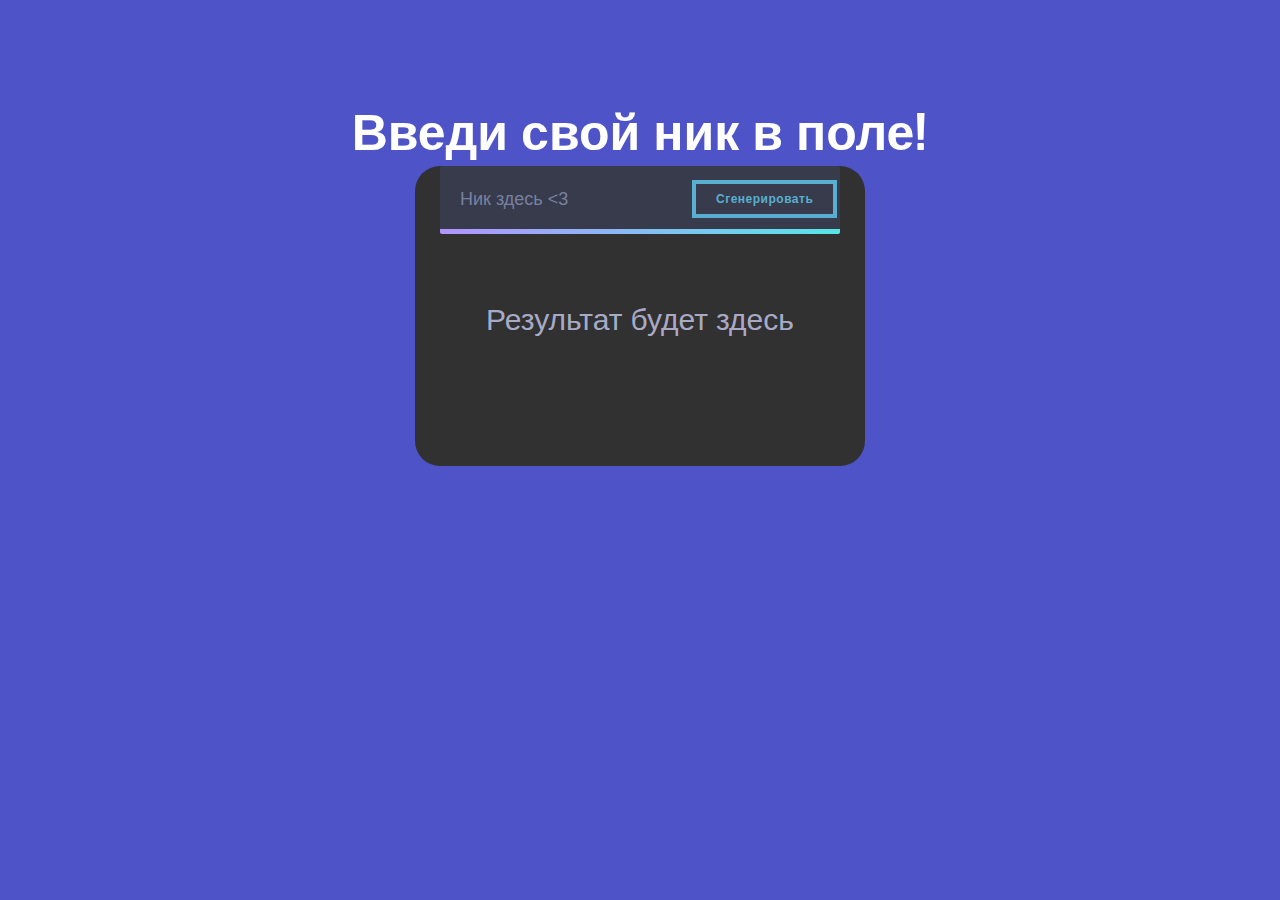
<file: index.html>
<!DOCTYPE html>
<html lang="en">
<head>
    <meta charset="UTF-8">
    <meta http-equiv="X-UA-Compatible" content="IE=edge">
    <meta name="viewport" content="width=device-width, initial-scale=1.0">
    <title>nickscale</title>
    <link rel="icon" href="favicon.png">
    <link rel="stylesheet" href="style.css">
    <script src="script.js" defer></script>
</head>
<body>
    <div class="area" > 
            <ul class="circles">
                    <li></li>
                    <li></li>
                    <li></li>
                    <li></li>
                    <li></li>
                    <li></li>
                    <li></li>
                    <li></li>
                    <li></li>
                    <li></li>
            </ul>
            <div class="context">
                <h1>Введи свой ник в поле!</h1>
                <div class="textarea">
                    <div class="container">
                        <div class="webflow-style-input">
                            <input id="inp" type="text" placeholder="Ник здесь <3"/>
        
                            <button class="btn draw-border" id="button">Сгенерировать</button>
                        </div><div class="ta" id="text">Результат будет здесь</div>
                        <!-- <div class="newArea" id="text">

                        </div> -->
                    </div>
                </div>
                <!-- <a href="" class="demo">asd</a> -->
            </div>   
    </div >
</body>
</html>
</file>
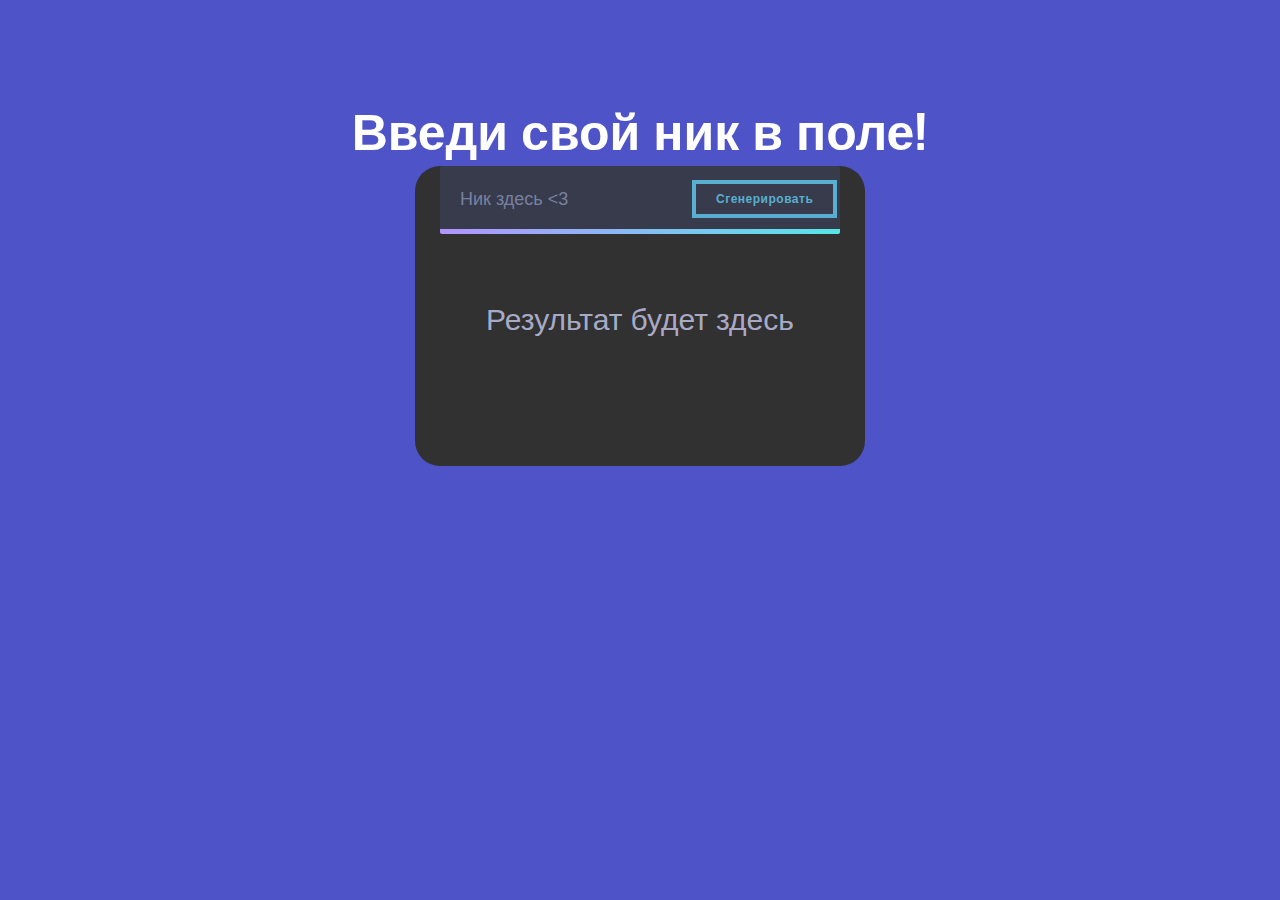
<file: main.html>
<!DOCTYPE html>
<html lang="en">
<head>
    <meta charset="UTF-8">
    <meta http-equiv="X-UA-Compatible" content="IE=edge">
    <meta name="viewport" content="width=device-width, initial-scale=1.0">
    <title>nickscale</title>
    <link rel="stylesheet" href="style.css">
    <script src="script.js" defer></script>
</head>
<body>
    <div class="area" > 
            <ul class="circles">
                    <li></li>
                    <li></li>
                    <li></li>
                    <li></li>
                    <li></li>
                    <li></li>
                    <li></li>
                    <li></li>
                    <li></li>
                    <li></li>
            </ul>
            <div class="context">
                <h1>Введи свой ник в поле!</h1>
                <div class="textarea">
                    <div class="container">
                        <div class="webflow-style-input">
                            <input id="inp" type="text" placeholder="Ник здесь <3"/>
        
                            <button class="btn draw-border" id="button">Сгенерировать</button>
                        </div><div class="ta" id="text">Результат будет здесь</div>
                        <!-- <div class="newArea" id="text">

                        </div> -->
                    </div>
                </div>
                <!-- <a href="" class="demo">asd</a> -->
            </div>   
    </div >
</body>
</html>
</file>
<file: style.css>
@import url('https://fonts.googleapis.com/css?family=Exo:400,700');
input { border-style: none; background: transparent; outline: none; }
button { padding: 0; background: none; border: none; outline: none; }
a { text-decoration: none; }

*{
    margin: 0px;
    padding: 0px;
}

a.demo {
    text-align: center;
    font-size: 1.6rem;
    font-weight: normal;
    color: rgba(202, 205, 239, 0.8);
    margin-bottom: 3rem;
  }
  .demo-flex-spacer {
    flex-grow: 1;
  }
body{
    font-family: 'Exo', sans-serif;
    -webkit-font-smoothing: antialiased;
    -moz-osx-font-smoothing: grayscale;
    background: #4e54c8;  
    background: -webkit-linear-gradient(to left, #8f94fb, #4e54c8);  
}

html { box-sizing: border-box; font-size: 10px; }
*, *:before, *:after { box-sizing: inherit; }

.textarea {
    margin: auto;
    width: 450px;
    height: 300px;
    background-color: #313131;
    position: relative;
    border-radius: 25px;
}

.container {
    display: flex;
    flex-direction: column;
    justify-content: center;
    height: 80%;
    max-width: 1600px;
    padding: 0 15px;
    margin: 0 auto;
  }

.context {
    width: 100%;
    position: absolute;
    margin-top: 10rem;
    
}

.context h1{
    text-align: center;
    color: #fff;
    font-size: 50px;
}


.area{
    background: #4e54c8;  
    background: -webkit-linear-gradient(to left, #8f94fb, #4e54c8);  
    width: 100%;
    height: 100vh;
    background-size: cover;
    background-attachment: fixed;
    background-position: center center;
}

.ta {
    text-align: center;
    font-size: 3rem;
    font-weight: normal;
    color: rgba(202, 205, 239, 0.8);
    margin: auto;
}

.circles{
    position: absolute;
    top: 0;
    left: 0;
    width: 100%;
    height: 100%;
    overflow: hidden;
}

.draw-border {
    box-shadow: inset 0 0 0 4px #58afd1;
    color: #58afd1;
    transition: color 0.25s 0.0833333333s;
    position: relative;
  }
  .draw-border::before, .draw-border::after {
    border: 0 solid transparent;
    box-sizing: border-box;
    content: "";
    pointer-events: none;
    position: absolute;
    width: 0;
    height: 0;
    bottom: 0;
    right: 0;
  }
  .draw-border::before {
    border-bottom-width: 4px;
    border-left-width: 4px;
  }
  .draw-border::after {
    border-top-width: 4px;
    border-right-width: 4px;
  }
  .draw-border:hover {
    color: #ffe593;
  }
  .draw-border:hover::before, .draw-border:hover::after {
    border-color: #ffe593;
    transition: border-color 0s, width 0.25s, height 0.25s;
    width: 100%;
    height: 100%;
  }
  .draw-border:hover::before {
    transition-delay: 0s, 0s, 0.25s;
  }
  .draw-border:hover::after {
    transition-delay: 0s, 0.25s, 0s;
  }
  
  .btn {
    background: none;
    border: none;
    cursor: pointer;
    line-height: 1.5;
    font: 700 1.2rem "Roboto Slab", sans-serif;
    padding: 1em 2em;
    letter-spacing: 0.05rem;
  }
  .btn:focus {
    outline: 2px dotted #55d7dc;
  }

.circles li{
    position: absolute;
    display: block;
    list-style: none;
    width: 20px;
    height: 20px;
    background: rgba(255, 255, 255, 0.2);
    animation: animate 25s linear infinite;
    bottom: -150px;
    
}

.circles li:nth-child(1){
    left: 25%;
    width: 80px;
    height: 80px;
    animation-delay: 0s;
}


.circles li:nth-child(2){
    left: 10%;
    width: 20px;
    height: 20px;
    animation-delay: 2s;
    animation-duration: 12s;
}

.circles li:nth-child(3){
    left: 70%;
    width: 20px;
    height: 20px;
    animation-delay: 4s;
}

.circles li:nth-child(4){
    left: 40%;
    width: 60px;
    height: 60px;
    animation-delay: 0s;
    animation-duration: 18s;
}

.circles li:nth-child(5){
    left: 65%;
    width: 20px;
    height: 20px;
    animation-delay: 0s;
}

.circles li:nth-child(6){
    left: 75%;
    width: 110px;
    height: 110px;
    animation-delay: 3s;
}

.circles li:nth-child(7){
    left: 35%;
    width: 150px;
    height: 150px;
    animation-delay: 7s;
}

.circles li:nth-child(8){
    left: 50%;
    width: 25px;
    height: 25px;
    animation-delay: 15s;
    animation-duration: 45s;
}

.newArea {
    height: 75px;
    width: 300px;
    background-color: #6d6d6d;
    margin: 50px auto 0 auto;
    border-radius: 30px;
    font-size: 16px;
    flex-direction: column;
    text-align: center;
}

.circles li:nth-child(9){
    left: 20%;
    width: 15px;
    height: 15px;
    animation-delay: 2s;
    animation-duration: 35s;
}

.circles li:nth-child(10){
    left: 85%;
    width: 150px;
    height: 150px;
    animation-delay: 0s;
    animation-duration: 11s;
}



@keyframes animate {

    0%{
        transform: translateY(0) rotate(0deg);
        opacity: 1;
        border-radius: 0;
    }

    100%{
        transform: translateY(-1000px) rotate(720deg);
        opacity: 0;
        border-radius: 50%;
    }

}


@-webkit-keyframes gradient {
    0% {
        background-position: 0 0;
    }
    100% {
        background-position: 100% 0;
    }
}

@keyframes gradient {
    0% {
        background-position: 0 0;
    }
    100% {
        background-position: 100% 0;
    }
}

.webflow-style-input {
    border-radius: 50px;
    position: relative;
    display: flex;
    flex-direction: row;
    width: 100%;
    max-width: 400px;
    margin: 0 auto;
    border-radius: 2px;
    padding: 1.4rem 2rem 1.6rem;
    background: rgba(57, 63, 84, 0.8);
}

.webflow-style-input:after {
    content: "";
    position: absolute;
    left: 0px;
    right: 0px;
    bottom: 0px;
    z-index: 999;
    height: 5px;
    border-bottom-left-radius: 2px;
    border-bottom-right-radius: 2px;
    background-position: 0% 0%;
    background: linear-gradient(to right, #B294FF, #57E6E6, #FEFFB8, #57E6E6, #B294FF, #57E6E6);
    background-size: 500% auto;
    -webkit-animation: gradient 3s linear infinite;
            animation: gradient 3s linear infinite;
}

.webflow-style-input input {
    flex-grow: 1;
    color: #BFD2FF;
    font-size: 1.8rem;
    line-height: 2.4rem;
    vertical-align: middle;
    }
    .webflow-style-input input::-webkit-input-placeholder {
    color: #7881A1;
}

/* .webflow-style-input button {
    color: #7881A1;
    font-size: 2.4rem;
    line-height: 2.4rem;
    vertical-align: middle;
    transition: color 0.25s;
    }

.webflow-style-input button:hover {
    color: #BFD2FF;
} */
</file>
